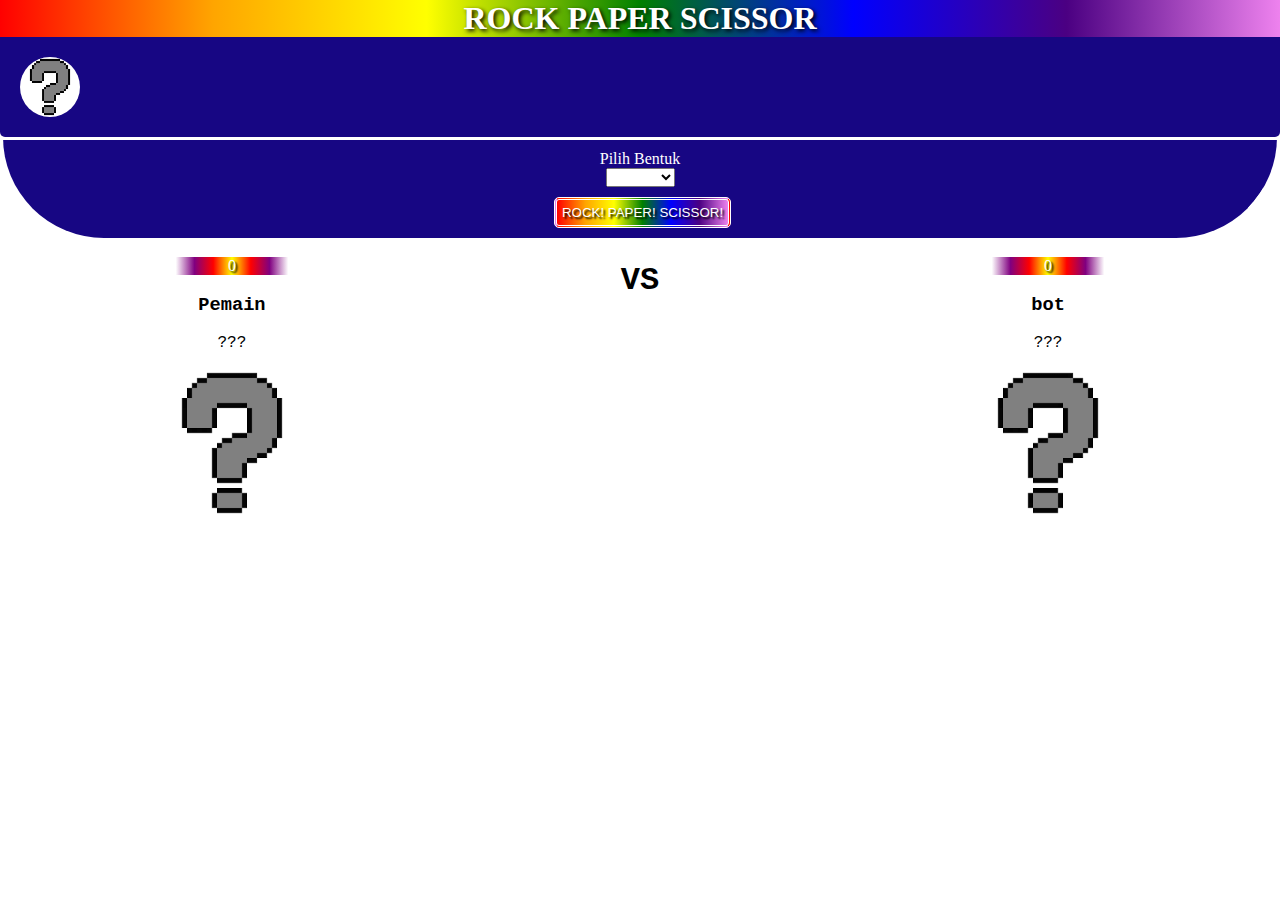
<file: index.html>
<!DOCTYPE html>
<html>

<head>
    <title>Rock Paper Scissor</title>
    <link rel="stylesheet" href="css/style.css">
</head>

<body>
    <header>
        <h1>ROCK PAPER SCISSOR</h1>
    </header>
    <main>
        <section id="atas">
            <img id="avatar" onclick="chose()" src="/games/images/question.png">
            <div id="chose">
                <form>
                    <label>Pilih Avatar</label>
                    <br>
                    <select type="text" onchange="avatar1()" id="pilihAvatar" required>
                        <option value=""></option>
                        <option value="Kucing">Kucing</option>
                        <option value="Anjing">Anjing</option>
                        <option value="Burung">Burung</option>
                    </select>
                </form>
                <button onclick="avatar2()">OK</button>
            </div>
        </section>

        <section id="tengah">
            <div id="output">
                <form>
                    <label>Pilih Bentuk</label>
                    <br>
                    <select type="option" onchange="vs()" id="bentuk">
                        <option value=""></option>
                        <option value="Gunting">Gunting</option>
                        <option value="Batu">Batu</option>
                        <option value="Kertas">Kertas</option>
                    </select>
                </form>

                <button id="RPS" onclick="rPS()">ROCK! PAPER! SCISSOR!</button>
            </div>
            <section id="vs">
                <div id="plr">
                    <p id="ppoint">0</p>
                    <h3>Pemain</h3>
                    <p id="pemain">???</p>
                    <img id="bpemain" src="/games/images/question.png">
                </div>
                <h1>VS</h1>
                <div id="bt">

                    <p id="bpoint">0</p>
                    <h3>bot</h3>
                    <p id="bot">??? </p>
                    <img id="bbot" src="/games/images/question.png">
                </div>

            </section>
            <p id="Hasil"></p>
        </section>


    </main>
    <footer>

    </footer>

    <script src="js/script.js"></script>
</body>


</html>
</file>
<file: css/style.css>
body {
    margin: 0;
}

body header h1 {
    margin: 0;
    padding: 0;
    background: linear-gradient(to right, red, orange, yellow, green, blue, indigo, violet);
    color: white;
    text-shadow: 2px 2px 4px rgb(0, 0, 0);
    text-align: center;
}

#atas {
    display: flex;
    background-color: rgb(23, 6, 131);
    padding: 10px;
    border-radius: 0 0 5px 5px;
    color: white;
}
#chose {
    display: none;
}

#atas button {
    margin: 10px 0 0 0;
    width: 65px;
    font-family: monospace;
    border-radius: 5px;
    border: solid rgb(255, 255, 255);
}

#avatar {
    width: 60px;
    height: 60px;
    border-radius: 50px;
    background-position: center;
    padding: 10px;

}


#output {
    position: sticky;
    top: 0;
    text-align: center;
    padding: 10px;
    background-color: rgb(23, 6, 131);
    border-radius: 0 0 200px 200px;
    border: solid white;
    color: white;
}
#output button {
    padding: 5px;
    margin: 10px 0 0 5px;
    color: white;
    text-shadow: 2px 2px 2px black;
    border: double white;
    border-radius: 5px;
    background: linear-gradient(to right, red, orange, yellow, green, blue, indigo, violet);
}
#bpemain {
    width: 150px;
    border-radius: 35px;
}

#bbot {
    width: 150px;
    border-radius: 35px;
}

#vs {
    display: flex;
    justify-content: space-around;
    font-family:'Courier New', Courier, monospace;
}
#ppoint {
    font-family:fantasy;
    background: linear-gradient(to right,white, white,purple, red, yellow, red,purple, white, white);
color: white;
text-shadow: 2px 2px 2px black;
}
#bpoint {
font-family: fantasy;
background: linear-gradient(to right, white, white, purple, red, yellow, red, purple, white, white);
color: white;
text-shadow: 2px 2px 2px black;
}
#plr {
    text-align: center;

}

#bt {
    text-align: center
}

#Hasil {
    text-align: center;
}
footer {
    background-color: black;
}
</file>
